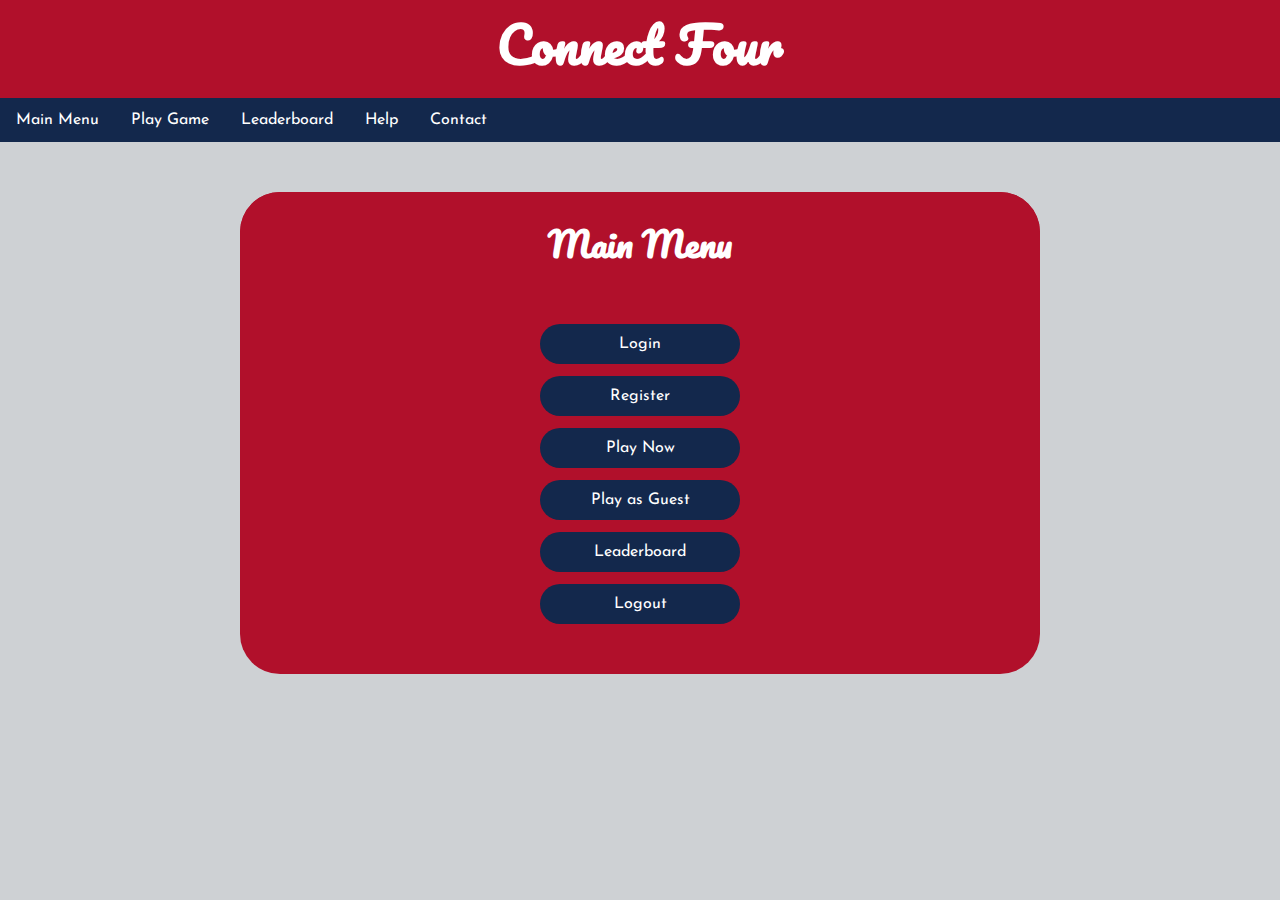
<file: index.html>
<!DOCTYPE html>
<html lang="en">
<head>
    <meta charset="UTF-8">
    <meta http-equiv="X-UA-Compatible" content="IE=edge">
    <meta name="viewport" content="width=device-width, initial-scale=1.0">
    <title>Connect Four</title>
    <meta name="description" content="Connect Four is a two-player connection board game, in which the players choosea color and then take turns dropping colored tokens into a seven-column, six-row vertically suspended grid.">
    <meta name="keywords" content="Connect Four, HTML, CSS, JavaScript, PHP, MySQL">
    <meta name="author" content="Aakash Sharma, Jonathan Wheeler">
    <link rel="stylesheet" href="./css/main.css">
    
</head>
<body>
    <header id="connect-four">
        <h1>Connect Four</h1>
        <nav>
            <ul role="navigation">
                <li><a href="./">Main Menu</a></li>
                <li><a href="./game.html">Play Game</a></li>
                <li><a href="./leaderboard.html">Leaderboard</a></li>
                <li><a href="./help.html">Help</a></li>
                <li><a href="./contact.html">Contact</a></li>
            </ul>
        </nav>
    </header>
    <main id="app">
        <header>
            <h2>Main Menu</h2>
        </header>
        <section id="main-menu">
            <p id="welcome-msg"></p>
            <nav id="menu">
                <a href="./login.html" id="login-link" class="btn">Login</a>
                <a href="./register.html" id="register-link" class="btn">Register</a>
                <a href="./game.html" id="play-link" class="btn">Play Now</a>
                <a href="./game.html" id="play-guest-link" class="btn">Play as Guest</a>
                <a href="./leaderboard.html" id="leader-link" class="btn">Leaderboard</a>
                <a href="./" id="logout-link" class="btn">Logout</a>
            </nav>
        </section>
    </main>
    <script src="js/app.js" type="module"></script>
</body>
</html>
</file>
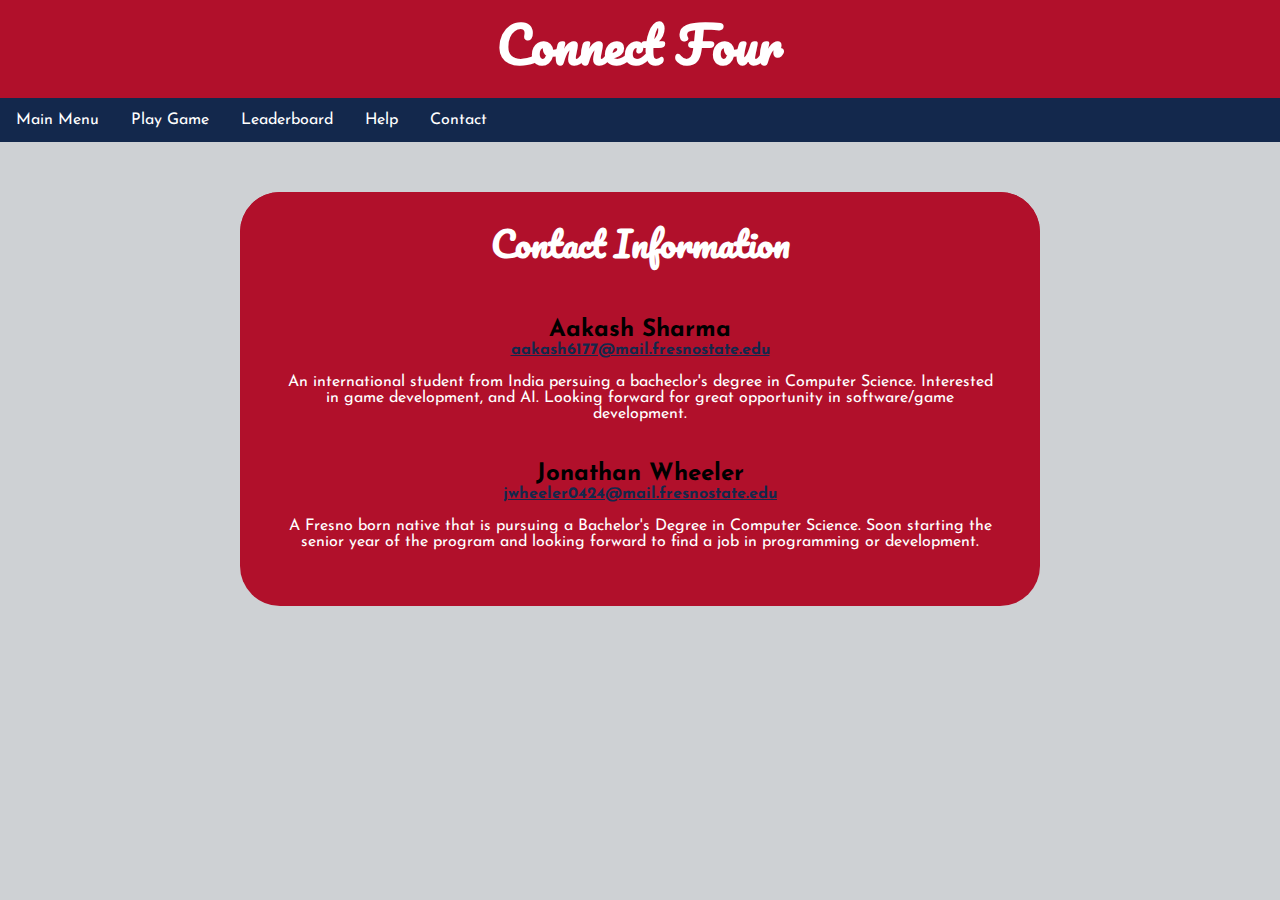
<file: contact.html>
<!DOCTYPE html>
<html lang="en">
<head>
    <meta charset="UTF-8">
    <meta http-equiv="X-UA-Compatible" content="IE=edge">
    <meta name="viewport" content="width=device-width, initial-scale=1.0">
    <title>Connect Four | Contact Information</title>
    <meta name="description" content="Connect Four is a two-player connection board game, in which the players choosea color and then take turns dropping colored tokens into a seven-column, six-row vertically suspended grid.">
    <meta name="keywords" content="Connect Four, HTML, CSS, JavaScript, PHP, MySQL">
    <meta name="author" content="Aakash Sharma, Jonathan Wheeler">
    <link rel="stylesheet" href="./css/main.css">
    <link rel="preconnect" href="https://fonts.googleapis.com"><link rel="preconnect" href="https://fonts.gstatic.com" crossorigin><link href="https://fonts.googleapis.com/css2?family=Pacifico&display=swap" rel="stylesheet">
    <style> @import url('https://fonts.googleapis.com/css2?family=Pacifico&display=swap'); </style>
    <style>@import url('https://fonts.googleapis.com/css2?family=Abril+Fatface&display=swap');</style>  
</head>
<body>
    <header>
        <h1>Connect Four</h1>
        <nav>
            <ul role="navigation">
                <li><a href="./">Main Menu</a></li>
                <li><a href="./game.html">Play Game</a></li>
                <li><a href="./leaderboard.html">Leaderboard</a></li>
                <li><a href="./help.html">Help</a></li>
                <li><a href="./contact.html">Contact</a></li>
            </ul>
        </nav>
    </header>
    <main id="app">
        <header>
            <h2>Contact Information</h2>
        </header>
        <section id="contact-info">
            <h3><span style="color:black;">Aakash Sharma</span> <a href="mailto:aakash6177@mail.fresnostate.edu">aakash6177@mail.fresnostate.edu</a></h3>
            <p class="author-description">An international student from India persuing a bacheclor's degree in Computer Science. Interested in game development, and AI. Looking forward for great opportunity in software/game development.</p>
            <h3><span style="color:black;">Jonathan Wheeler</span> <a href="mailto:jwheeler0424@mail.fresnostate.edu">jwheeler0424@mail.fresnostate.edu</a></h3>
            <p class="author-description">A Fresno born native that is pursuing a Bachelor's Degree in Computer Science. Soon starting the senior year of the program and looking forward to find a job in programming or development.</p>
        </section>
    </main>
    <script src="js/app.js" type="module"></script>
</body>
</html>
</file>
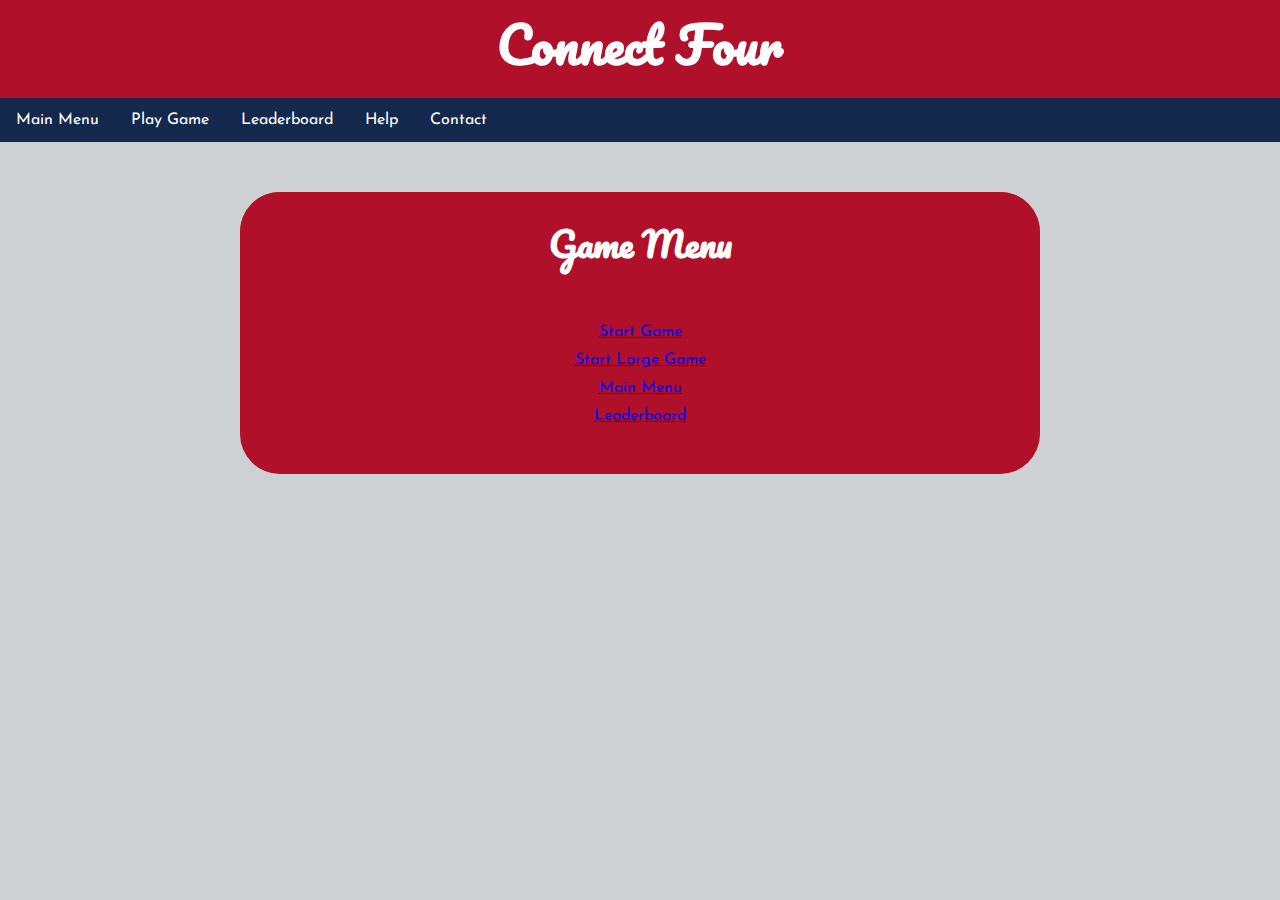
<file: game.html>
<!DOCTYPE html>
<html lang="en">
<head>
    <meta charset="UTF-8">
    <meta http-equiv="X-UA-Compatible" content="IE=edge">
    <meta name="viewport" content="width=device-width, initial-scale=1.0">
    <title>Connect Four | Game</title>
    <meta name="description" content="Connect Four is a two-player connection board game, in which the players choosea color and then take turns dropping colored tokens into a seven-column, six-row vertically suspended grid.">
    <meta name="keywords" content="Connect Four, HTML, CSS, JavaScript, PHP, MySQL">
    <meta name="author" content="Aakash Sharma, Jonathan Wheeler">
    <link rel="stylesheet" href="./css/main.css">

    <!-- fonts api -->
    <link rel="preconnect" href="https://fonts.googleapis.com"><link rel="preconnect" href="https://fonts.gstatic.com" crossorigin><link href="https://fonts.googleapis.com/css2?family=Pacifico&display=swap" rel="stylesheet">
    <style> @import url('https://fonts.googleapis.com/css2?family=Pacifico&display=swap'); </style>
    <style>@import url('https://fonts.googleapis.com/css2?family=Abril+Fatface&display=swap');</style>    
    

</head>
<body">
    <header id = "connect-four">
        
        <h1>Connect Four</h1>
        <nav>
            
            <ul role="navigation">
                <li><a href="./">Main Menu</a></li>
                <li><a href="./game.html">Play Game</a></li>
                <li><a href="./leaderboard.html">Leaderboard</a></li>
                <li><a href="./help.html">Help</a></li>
                <li><a href="./contact.html">Contact</a></li>
            </ul>
        </nav>
    </header>
    <main id="app">
        <header>
            <h2>Game Menu</h2>
        </header>
        <section id="game-menu">
            <p id="welcome-msg"></p>
            <nav id="menu">
                <a class="menu-item" href="./game.html" id="start-link">Start Game</a>
                <a class="menu-item" href="./game.html" id="start-large-link">Start Large Game</a>
                <a class="menu-item" href="./" id="menu-link">Main Menu</a>
                <a class="menu-item" href="./leaderboard.html" id="leader-link">Leaderboard</a>
            </nav>
        </section>
        <section id="game-board">
            <div id="game"></div>
        </section>
    </main>
    <script src="js/app.js" type="module"></script>
</body>
<p></p>
</html>
</file>
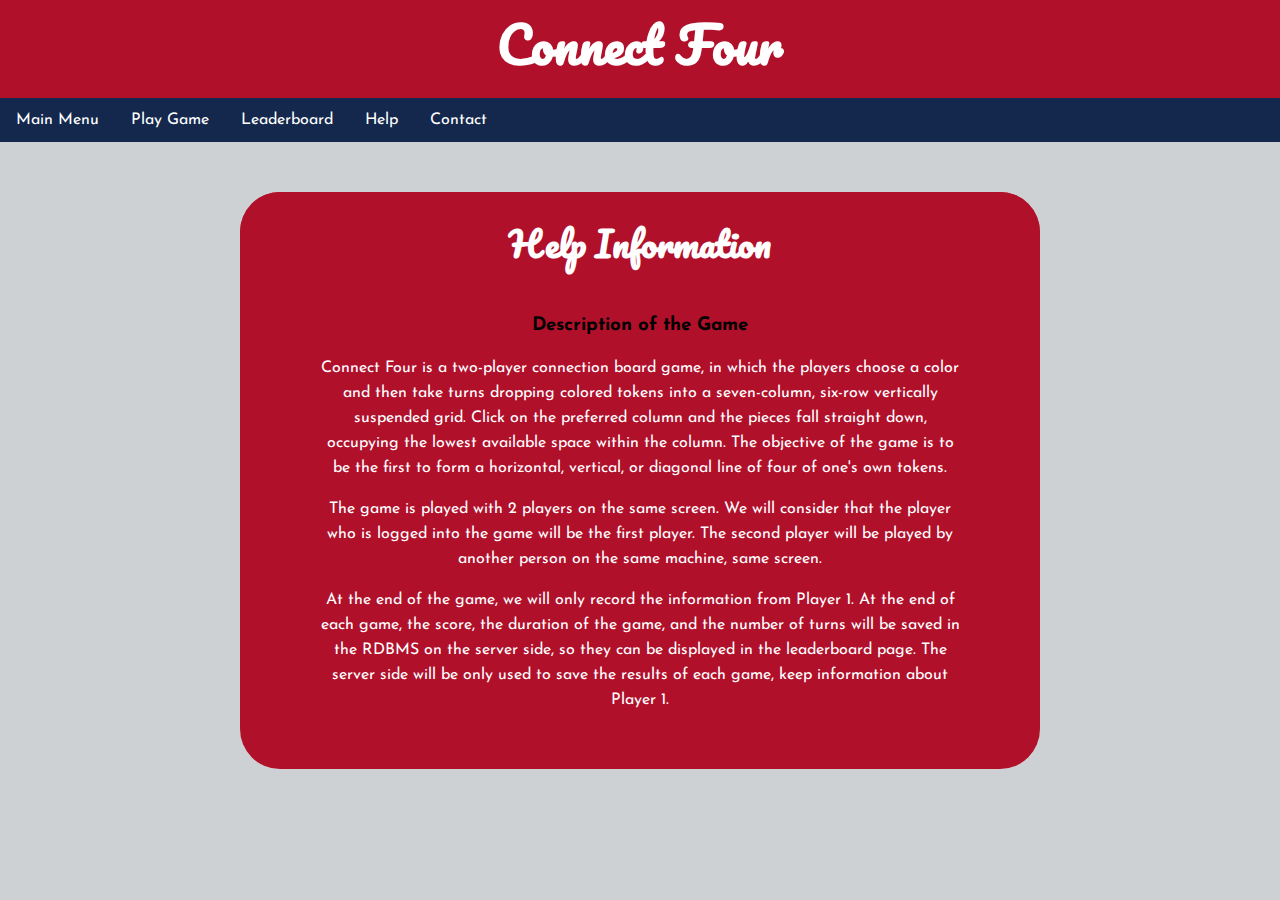
<file: help.html>
<!DOCTYPE html>
<html lang="en">
<head>
    <meta charset="UTF-8">
    <meta http-equiv="X-UA-Compatible" content="IE=edge">
    <meta name="viewport" content="width=device-width, initial-scale=1.0">
    <title>Connect Four | Help Information</title>
    <meta name="description" content="Connect Four is a two-player connection board game, in which the players choosea color and then take turns dropping colored tokens into a seven-column, six-row vertically suspended grid.">
    <meta name="keywords" content="Connect Four, HTML, CSS, JavaScript, PHP, MySQL">
    <meta name="author" content="Aakash Sharma, Jonathan Wheeler">
    <link rel="stylesheet" href="./css/main.css">
    <link rel="preconnect" href="https://fonts.googleapis.com"><link rel="preconnect" href="https://fonts.gstatic.com" crossorigin><link href="https://fonts.googleapis.com/css2?family=Pacifico&display=swap" rel="stylesheet">
    <style> @import url('https://fonts.googleapis.com/css2?family=Pacifico&display=swap'); </style>
    <style>@import url('https://fonts.googleapis.com/css2?family=Abril+Fatface&display=swap');</style>  
</head>
<body>
    <header>
        <h1>Connect Four</h1>
        <nav>
            <ul role="navigation">
                <li><a href="./">Main Menu</a></li>
                <li><a href="./game.html">Play Game</a></li>
                <li><a href="./leaderboard.html">Leaderboard</a></li>
                <li><a href="./help.html">Help</a></li>
                <li><a href="./contact.html">Contact</a></li>
            </ul>
        </nav>
    </header>
    <main id="app">
        <header>
            <h2>Help Information</h2>
        </header>
        <section id="help-info">
            <h3>Description of the Game</h3>
            <p>Connect Four is a two-player connection board game, in which the players choose a color and then take turns dropping colored tokens into a seven-column, six-row vertically suspended grid. Click on the preferred column and the pieces fall straight down, occupying the lowest available space within the column. The objective of the game is to be the first to form a horizontal, vertical, or diagonal line of four of one's own tokens.</p>
            <p>The game is played with 2 players on the same screen. We will consider that the player who is logged into the game will be the first player. The second player will be played by another person on the same machine, same screen.</p>
            <p>At the end of the game, we will only record the information from Player 1. At the end of each game, the score, the duration of the game, and the number of turns will be saved in the RDBMS on the server side, so they can be displayed in the leaderboard page. The server side will be only used to save the results of each game, keep information about Player 1.</p>
        </section>
    </main>
    <script src="js/app.js" type="module"></script>
</body>
</html>
</file>
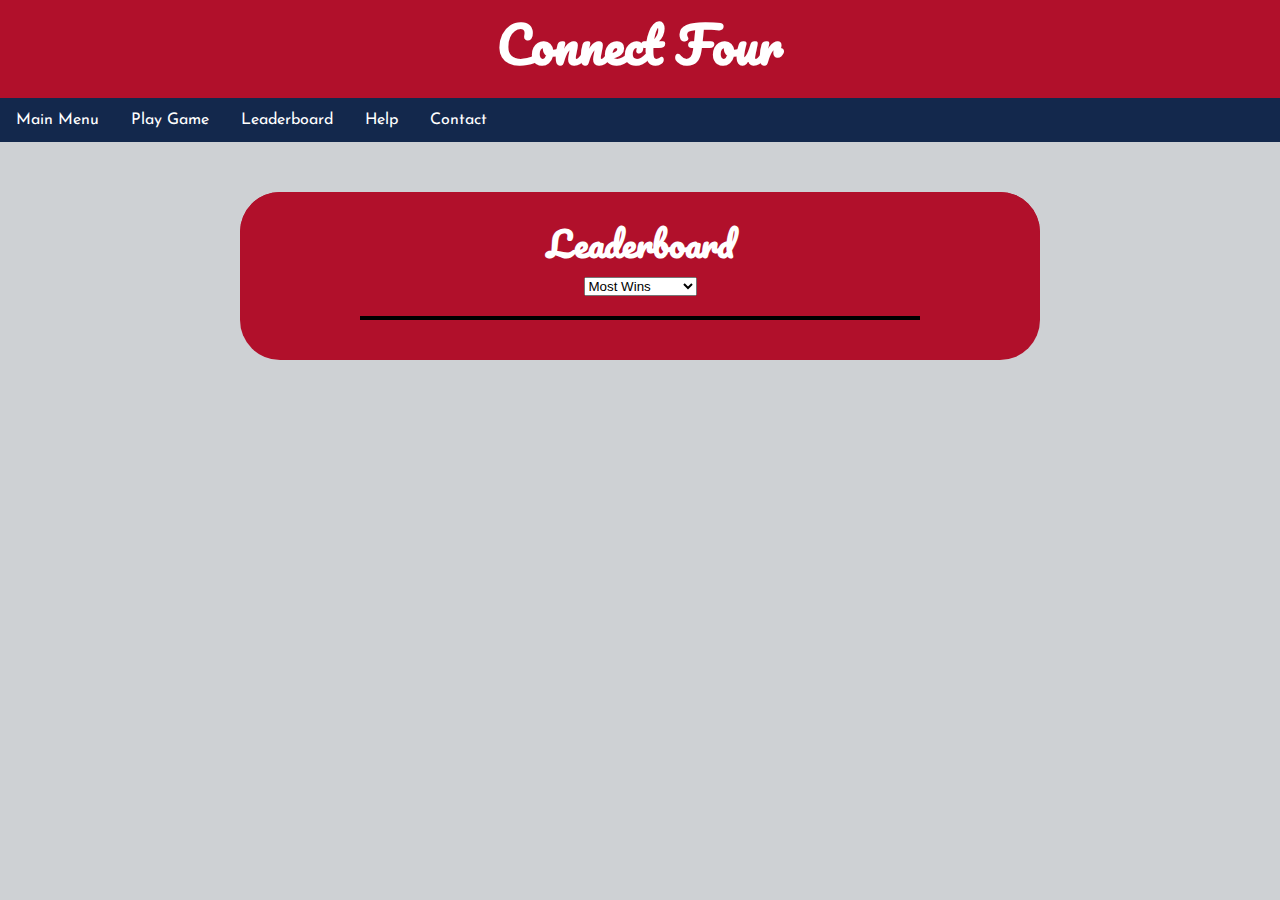
<file: leaderboard.html>
<!DOCTYPE html>
<html lang="en">
<head>
    <meta charset="UTF-8">
    <meta http-equiv="X-UA-Compatible" content="IE=edge">
    <meta name="viewport" content="width=device-width, initial-scale=1.0">
    <title>Connect Four | Leaderboard</title>
    <meta name="description" content="Connect Four is a two-player connection board game, in which the players choosea color and then take turns dropping colored tokens into a seven-column, six-row vertically suspended grid.">
    <meta name="keywords" content="Connect Four, HTML, CSS, JavaScript, PHP, MySQL">
    <meta name="author" content="Aakash Sharma, Jonathan Wheeler">
    <link rel="stylesheet" href="./css/main.css">
    <link rel="preconnect" href="https://fonts.googleapis.com"><link rel="preconnect" href="https://fonts.gstatic.com" crossorigin><link href="https://fonts.googleapis.com/css2?family=Pacifico&display=swap" rel="stylesheet">
    <style> @import url('https://fonts.googleapis.com/css2?family=Pacifico&display=swap'); </style>
    <style>@import url('https://fonts.googleapis.com/css2?family=Abril+Fatface&display=swap');</style>  
    
</head>
<body>
    <header>
        <h1>Connect Four</h1>
        <nav>
            <ul role="navigation">
                <li><a href="./">Main Menu</a></li>
                <li><a href="./game.html">Play Game</a></li>
                <li><a href="./leaderboard.html">Leaderboard</a></li>
                <li><a href="./help.html">Help</a></li>
                <li><a href="./contact.html">Contact</a></li>
            </ul>
        </nav>
    </header>
    <main id="app">
        <header>
            <h2>Leaderboard</h2>
            <select id="select-leaders">
                <option value="most-wins" selected>Most Wins</option>
                <option value="fastest-games">Fastest Games</option>
                <option value="least-moves">Least Moves</option>
            </select>
        </header>
        <section id="leader-board">
            <table id="board">
                <thead></thead>
                <tbody></tbody>
            </table>
        </section>
    </main>
    <script src="js/app.js" type="module"></script>
</body>
</html>
</file>
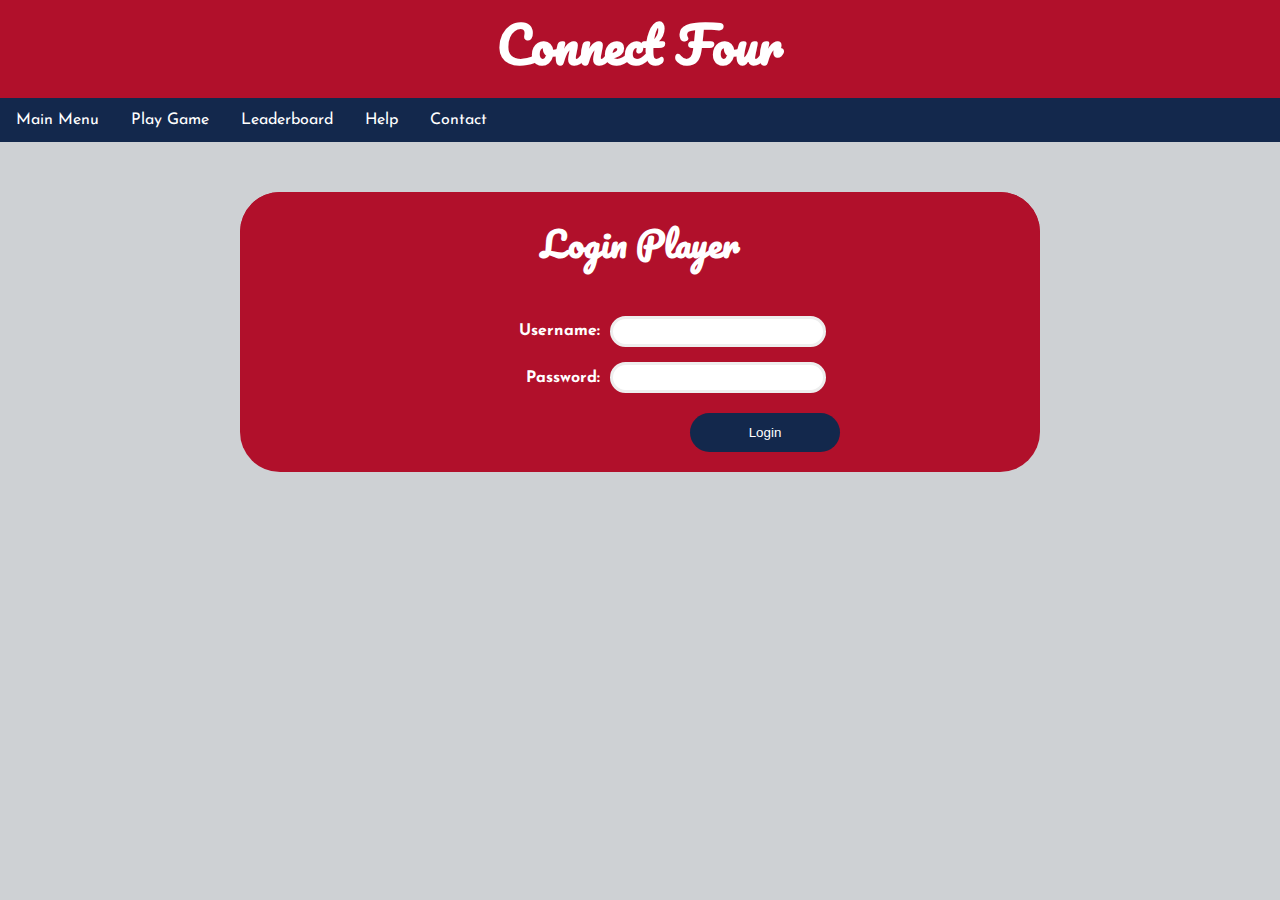
<file: login.html>
<!DOCTYPE html>
<html lang="en">
<head>
    <meta charset="UTF-8">
    <meta http-equiv="X-UA-Compatible" content="IE=edge">
    <meta name="viewport" content="width=device-width, initial-scale=1.0">
    <title>Connect Four | Login Player</title>
    <meta name="description" content="Connect Four is a two-player connection board game, in which the players choosea color and then take turns dropping colored tokens into a seven-column, six-row vertically suspended grid.">
    <meta name="keywords" content="Connect Four, HTML, CSS, JavaScript, PHP, MySQL">
    <meta name="author" content="Aakash Sharma, Jonathan Wheeler">
    <link rel="stylesheet" href="./css/main.css">
</head>
<body>
    <header>
        <h1>Connect Four</h1>
        <nav>
            <ul role="navigation">  
                <li><a href="./">Main Menu</a></li>
                <li><a href="./game.html">Play Game</a></li>
                <li><a href="./leaderboard.html">Leaderboard</a></li>
                <li><a href="./help.html">Help</a></li>
                <li><a href="./contact.html">Contact</a></li>
            </ul>
        </nav>
    </header>
    <main id="app">
        <header>
            <h2>Login Player</h2>
        </header>
        <section id="login-player">
            <p id="error-msg"></p>
            <form action="./login.html" id="login-form">
                <fieldset>
                    <label class="usr-cred" for="username">Username:</label>
                    <input id="name-input" type="text" name="username" id="username" required>
                </fieldset>
                <fieldset>
                    <label class="usr-cred" for="password">Password:</label>
                    <input id="password-input" type="password" name="password" id="password" required>
                </fieldset>
                <button type="submit" class="btn">Login</button>
            </form>
        </section>
    </main>
    <script src="js/app.js" type="module"></script>
</body>
</html>
</file>
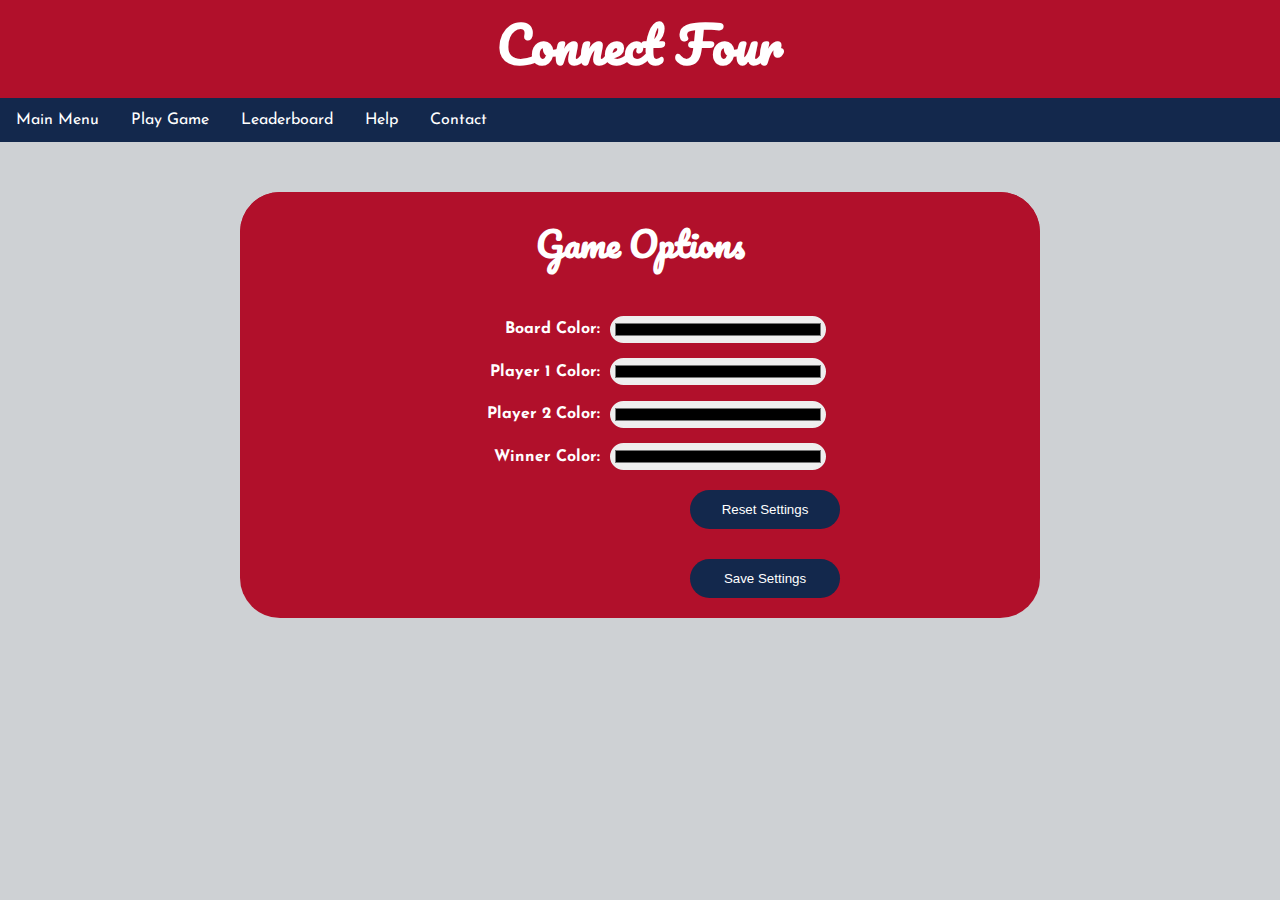
<file: options.html>
<!DOCTYPE html>
<html lang="en">
<head>
    <meta charset="UTF-8">
    <meta http-equiv="X-UA-Compatible" content="IE=edge">
    <meta name="viewport" content="width=device-width, initial-scale=1.0">
    <title>Connect Four | Game</title>
    <meta name="description" content="Connect Four is a two-player connection board game, in which the players choosea color and then take turns dropping colored tokens into a seven-column, six-row vertically suspended grid.">
    <meta name="keywords" content="Connect Four, HTML, CSS, JavaScript, PHP, MySQL">
    <meta name="author" content="Aakash Sharma, Jonathan Wheeler">
    <link rel="stylesheet" href="./css/main.css">
</head>
<body>
    <header id="connect-four">
        <h1>Connect Four</h1>
        <nav>
            <ul role="navigation">
                <li><a href="./">Main Menu</a></li>
                <li><a href="./game.html">Play Game</a></li>
                <li><a href="./leaderboard.html">Leaderboard</a></li>
                <li><a href="./help.html">Help</a></li>
                <li><a href="./contact.html">Contact</a></li>
            </ul>
        </nav>
    </header>
    <main id="app">
        <header>
            <h2>Game Options</h2>
        </header>
        <section id="game-options">
            <p id="error-msg"></p>
            <form action="./options.html" id="options-form">
                <fieldset>
                    <label for="board-picker">Board Color:</label>
                    <input type="color" name="board" id="board-picker" required>
                </fieldset>
                <fieldset>
                    <label for="player1-picker">Player 1 Color:</label>
                    <input type="color" name="player1" id="player1-picker" required>
                </fieldset>
                <fieldset>
                    <label for="player2-picker">Player 2 Color:</label>
                    <input type="color" name="player2" id="player2-picker" required>
                </fieldset>
                <fieldset>
                    <label for="winner-picker">Winner Color:</label>
                    <input type="color" name="winner" id="winner-picker" required>
                </fieldset>
                <button type="button" class="btn" id="reset-settings">Reset Settings</button>
                <button type="submit" class="btn" id="save-settings">Save Settings</button>
            </form>
        </section>
    </main>
    <script src="js/app.js" type="module"></script>
</body>
<p></p>
</html>
</file>
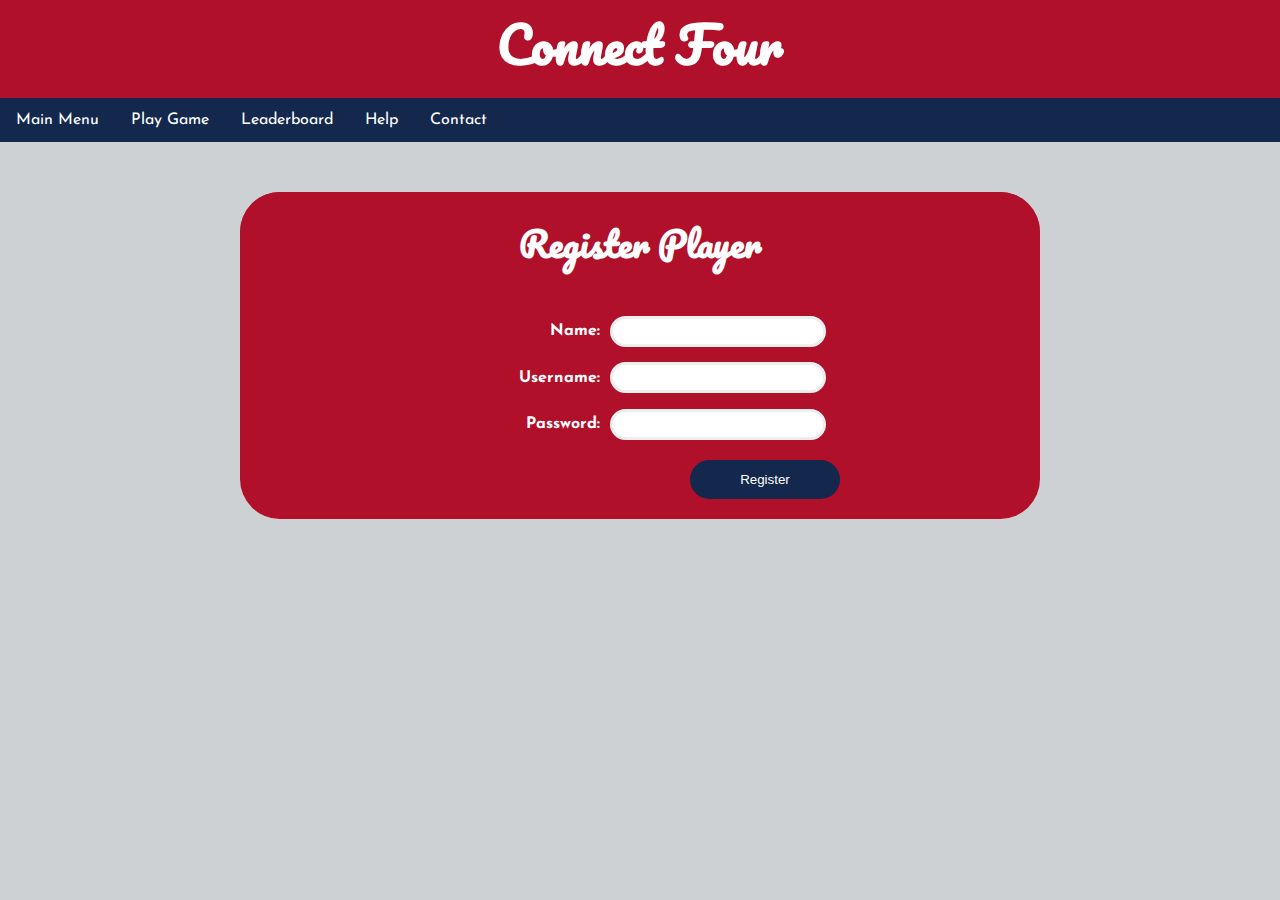
<file: register.html>
<!DOCTYPE html>
<html lang="en">
<head>
    <meta charset="UTF-8">
    <meta http-equiv="X-UA-Compatible" content="IE=edge">
    <meta name="viewport" content="width=device-width, initial-scale=1.0">
    <title>Connect Four | Register Player</title>
    <meta name="description" content="Connect Four is a two-player connection board game, in which the players choosea color and then take turns dropping colored tokens into a seven-column, six-row vertically suspended grid.">
    <meta name="keywords" content="Connect Four, HTML, CSS, JavaScript, PHP, MySQL">
    <meta name="author" content="Aakash Sharma, Jonathan Wheeler">
    <link rel="stylesheet" href="./css/main.css">
</head>
<body>
    <header>
        <h1>Connect Four</h1>
        <nav>
            <ul role="navigation">
                <li><a href="./">Main Menu</a></li>
                <li><a href="./game.html">Play Game</a></li>
                <li><a href="./leaderboard.html">Leaderboard</a></li>
                <li><a href="./help.html">Help</a></li>
                <li><a href="./contact.html">Contact</a></li>
            </ul>
        </nav>
    </header>
    <main id="app">
        <header>
            <h2>Register Player</h2>
        </header>
        <section id="register-player">
            <p id="error-msg"></p>
            <form action="./register.html" id="register-form">
                <fieldset>
                    <label for="name">Name:</label>
                    <input type="text" name="name" id="name" required>
                </fieldset>
                <fieldset>
                    <label for="username">Username:</label>
                    <input type="text" name="username" id="username" required>
                </fieldset>
                <fieldset>
                    <label for="password">Password:</label>
                    <input type="password" name="password" id="password" required>
                </fieldset>
                <button type="submit" class="btn">Register</button>
            </form>
        </section>
    </main>
    <script src="js/app.js" type="module"></script>
</body>
</html>
</file>
<file: css/main.css>
@import url('https://fonts.googleapis.com/css2?family=Pacifico&display=swap');
@import url('https://fonts.googleapis.com/css2?family=Abril+Fatface&display=swap');
@import url('https://fonts.googleapis.com/css2?family=Abril+Fatface&family=Josefin+Sans:wght@300&display=swap');

:root {
    --color-backgroud: #b1102b;
    --color-darkblue: #13284c;
    --color-lightblue: #457b9d;
}
*{
    box-sizing: border-box;
}

body {
    background-color: #ced1d4;
    color: white;
    font-family: 'Abril Fatface', cursive;
    min-height: 100vh;
    margin: 0;
}

header {
    background-color: var(--color-backgroud);
}

nav ul {
    align-items: center;
    background-color: var(--color-darkblue);
    display: flex;
    font-family: 'Abril Fatface', cursive;
    justify-content: flex-start;
    list-style: none;
    margin: 0;
    overflow: hidden;
    padding: 0;

}

nav ul li a {
    display: block;
    color: white;
    text-align: center;
    padding: 14px 16px;
    text-decoration: none;
}

nav ul li a:hover {
    background-color: var(--color-lightblue);
}

a {
    font-family: 'Josefin Sans', sans-serif;
    border-radius: 40px;
}

h1 {
    background-color: var(--color-backgroud);
    margin: 0px 0px 10px 0px;
    text-align: center;
    font-size: 50px;
    font-family: 'Pacifico', cursive;
}

h2 {
    font-size: 35px;
    font-family: 'Pacifico', cursive;
    margin: 0px;
}

h3 {
    font-family: 'Josefin Sans', sans-serif;
}

p {
    padding-left: 40px;
    padding-right: 40px;
    font-family: 'Josefin Sans', sans-serif;
}

/* page display */

#app {
    align-items: center;
    background-color: var(--color-backgroud);
    border-radius: 40px;
    display: flex;
    flex-direction: column;
    justify-content: center;
    margin: 50px auto;
    max-width: 800px;
    text-align: center;
    width: 96%;
}

#app header {
    background-color: var(--color-backgroud);
    border-top-right-radius: 40px;
    border-top-left-radius: 40px;
    flex: 1 100%;
    padding: 20px;
    width: 100%;
}

#welcome-msg, #error-msg {
    color: white;
    font-weight: bold;
    width: 100%;
}

/* button styles */
.btn {
    background-color: var(--color-darkblue);
    border: none;
    border-radius: 40px;
    color: white;
    text-align: center;
    text-decoration: none;
    padding: 12px;
}
.btn:hover {
    background-color: var(--color-lightblue);
}

/* main menu styles */
#menu {
    align-items: center;
    display: flex;
    flex-direction: column;
    font-family: 'Josefin Sans', sans-serif;
    gap: 12px;
    margin: 30px 0 50px;
}

#menu a {
    width: 200px;
}

/* form styles */
form {
    align-items: flex-end;
    display: flex;
    flex-direction: column;
    width: 400px;
}

fieldset {
    align-items: center;
    border: none;
    display: flex;
    width: 100%;
}

fieldset > label {
    flex: 0 150px;
    font-family: 'Josefin Sans', sans-serif;
    font-weight: bold;
    text-align: right;
}

fieldset > input {
    flex: 1;
    padding: 5px;
    margin-left: 10px;
    border-radius: 40px;
    border: 3px solid #eee;
}

fieldset > input[type='color'] {
    padding: 0;
}

form > button {
    border: none;
    border-radius: 40px;
    cursor: pointer;
    margin-top: 10px;
    margin-bottom: 20px;
    width: 150px;
}

/* help page */
#help-info {
    padding: 0 40px 40px;
    font-family: 'Josefin Sans', sans-serif;
    line-height: 25px;
}

#help-info h3 {
    color: black;
    font-weight: bold;
}

/* contact page */
#contact-info {
    display: flex;
    flex-direction: column;
    padding-bottom: 40px;
}
#contact-info h3 {
    display: flex;
    flex-direction: column;
    font-size: 24px;
    margin-bottom: 0;
}
#contact-info h3 a {
    color: var(--color-darkblue);
    font-size: 16px;
}

/* leaderboard page */
#leader-board {
    margin-bottom: 40px;
    width: 70%;
}

#leader-board #board {
    background-color: white;
    border: solid 2px black;
    color: black;
    cursor: default;
    font-family: 'Abril Fatface', cursive;
    width: 100%;
}

#leader-board #board td {
    border: none;
    border-radius: 0;
    cursor: default;
    font-weight: normal;
    height: fit-content;
}


/* game page */

#game-header {
    align-items: center;
    display: flex;
    flex-wrap: wrap;
    justify-content: space-between;
    text-align: center;
    width: 100%;
}

#game-header h2 {
    flex: 1;
    margin: 10px 0;
}

#game-header h3 {
    background-color: white;
    border: solid 4px #ccc;
    color: #ccc;
    flex: 0 25%;
    margin: 20px 20px 10px 20px;
    padding: 10px;
}

#game-header nav {
    display: flex;
    gap: 10px;
    justify-content: center;
    width: 100%;
}

#game-header button {
    cursor: pointer;
    width: 100px;
}

#game {
    width: 100%;
}

#game > table {
    border: solid 4px black;
    margin: 0 auto 40px;
    padding: 10px;
}

#game > table tbody {
    display: flex;
    flex-direction: column;
    gap: 10px;
}

#game > table tr {
    display: flex;
    gap: 10px;
}

#game > table td {
    background-color: white;
    border: 4px solid black;
    border-radius: 100%;
    cursor: pointer;
    height: 60px;
    line-height: 40px;
    padding: 5px;
    text-align: center;
    width: 60px;
}

#game > table td.activeColumn {
    border-color: #999;
}

div.player_piece {
    border-radius: 100%;
    color: #999;
    height: 100%;
    width: 100%;
}
</file>
